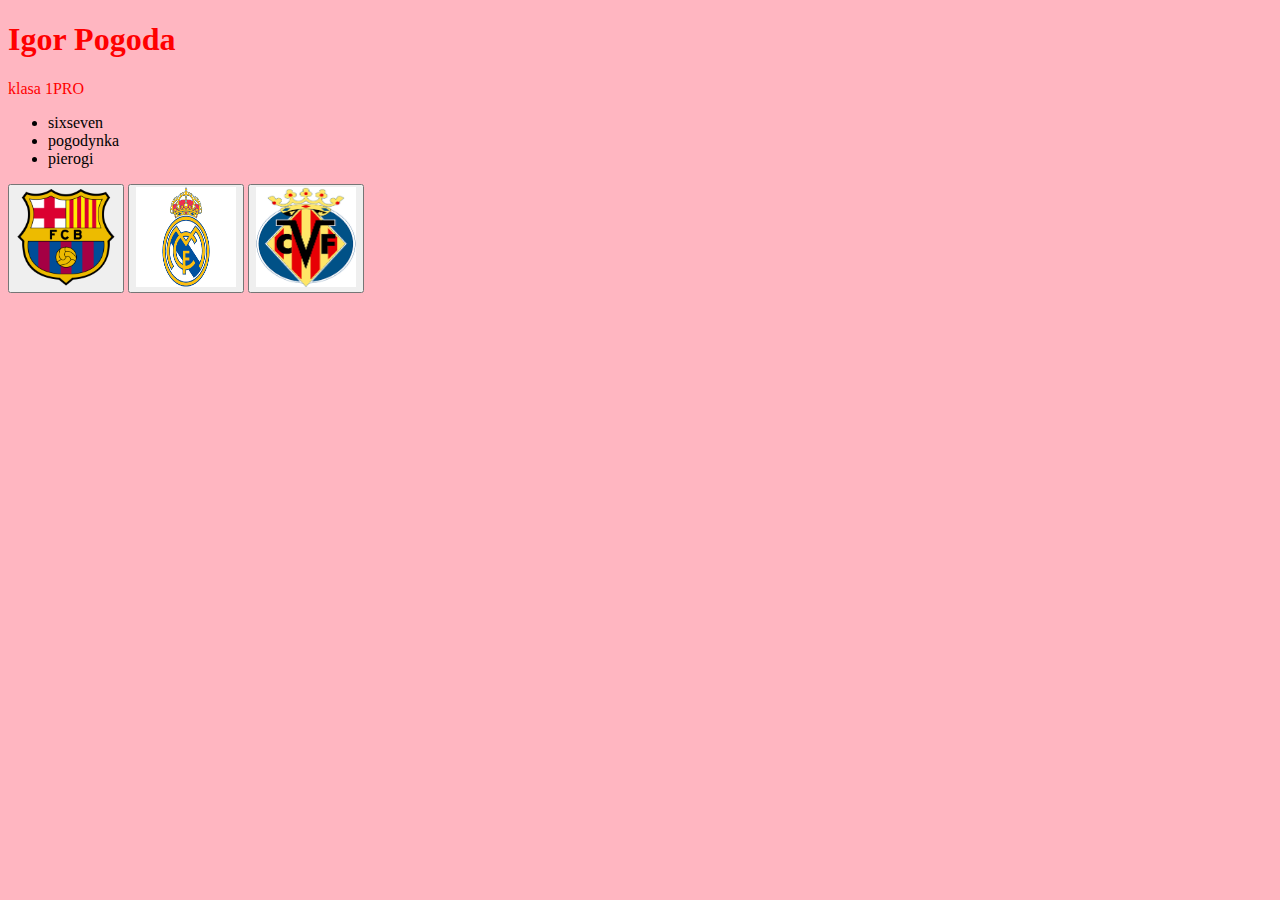
<file: index.html>
<!DOCTYPE html>
<html lang="pl">
  <head>
    <meta charset="UTF-8" />
    <meta name="viewport" content="width=device-width, initial-scale=1.0" />
    <link rel="stylesheet" href="style.css" />
    <title>document</title>
  </head>
  <body>
    <h1>Igor Pogoda</h1>
    <p>klasa 1PRO</p>
    <ul>
      <li id="barcaText">sixseven</li>
      <li id="realText">pogodynka</li>
      <li id="villarrealText">pierogi</li>
    </ul>

    <button
      id="barcaBtn"
      onclick="barca()"
      onmouseover="fcbarca()"
      onmouseleave="fc_barca()"
    >
      <img
        id="barcapng"
        src="barca.png"
        alt="Zdjęcie najlepszego klubu"
        width="100"
        height="100"
      />
    </button>

    <button
      id="realBtn"
      onclick="real()"
      onmouseover="fcreal()"
      onmouseleave="fc_real()"
    >
      <img
        id="realpng"
        src="real.png"
        alt="Zdjęcie drugiego najlepszego klubu"
        width="100"
        height="100"
      />
    </button>

    <button
      id="villarrealBtn"
      onclick="villarreal()"
      onmouseover="fcvillarreal()"
      onmouseleave="fc_villarreal()"
    >
      <img
        id="villarrealpng"
        src="villarreal.png"
        alt="Zdjęcie klubu który istnieje"
        width="100"
        height="100"
      />
    </button>
    <script src="app.js"></script>
  </body>
</html>
</file>
<file: style.css>
h1 {
  color: red;
}
p {
  color: red;
}
body {
  background-color: lightpink;
}
ul {
  color: black;
}
</file>
